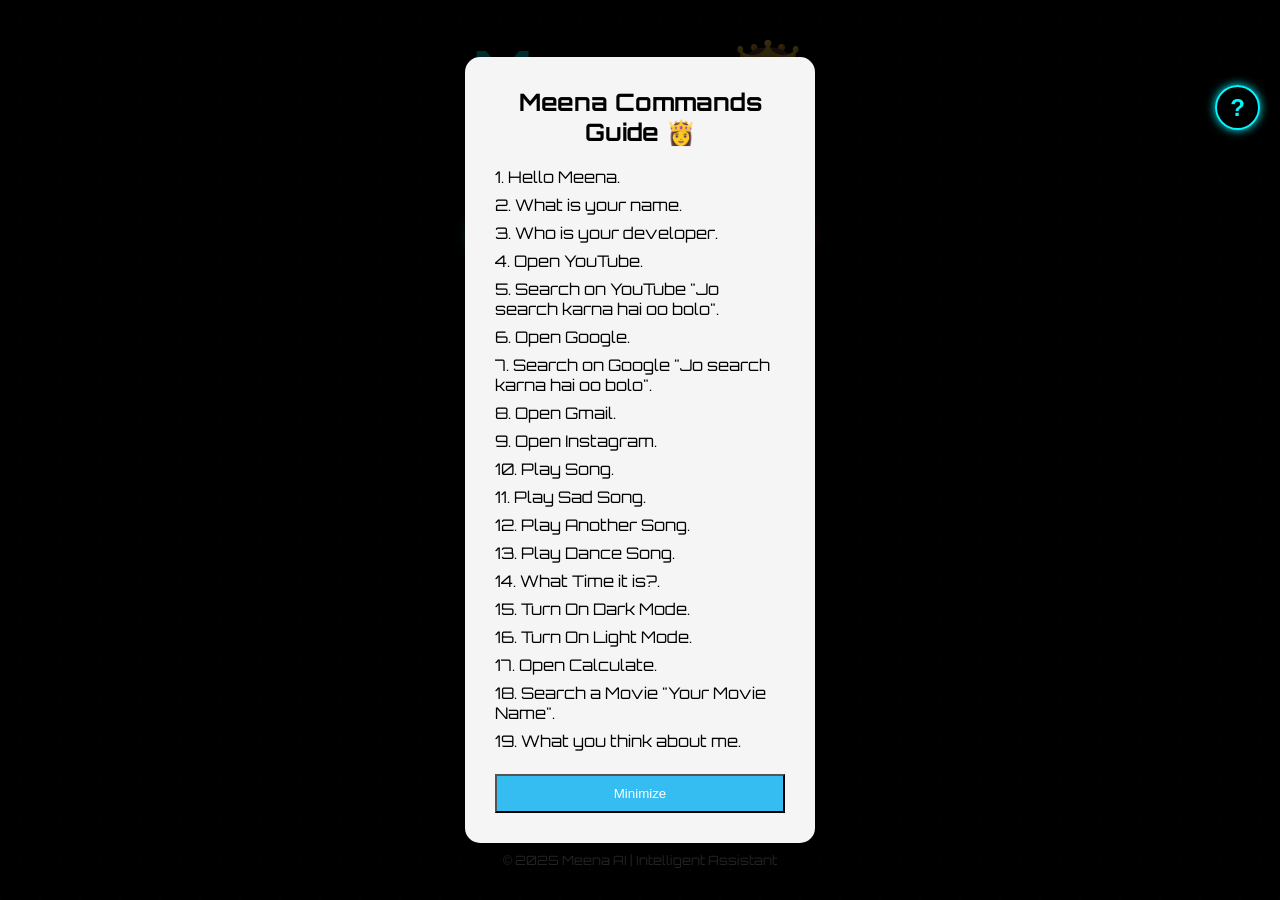
<file: index.html>
<!doctype html>
<html lang="en">
  <head>
    <meta charset="UTF-8" />
    <meta name="viewport" content="width=device-width, initial-scale=1.0" />
    <title>Meena 👸 AI Assistant</title>
    <link rel="stylesheet" href="style.css" />
    <link
      href="https://fonts.googleapis.com/css2?family=Orbitron&display=swap"
      rel="stylesheet"
    />
  </head>
  <body>
    <div id="bg-animation"></div>

    <div class="ui">
      <h1 class="title">Meena 👸</h1>
      <h4 class="subtitle">Cᴏᴅᴇᴅ ᴡɪᴛʜ <span class="heart">♥</span> ʙʏ 🄰🄽🅂🄷🅄</h4>

      <div class="buttons">
        <button id="start" class="btn glow">Start</button>
        <button id="stop" class="btn glow-red">Stop</button>
      </div>

      <!-- Voice Box -->
      <div id="voice-box" class="hidden">
        <label for="speechInput">You said:</label>
        <input type="text" id="speechInput" readonly />
      </div>

      <!-- Response Box -->
      <div id="response-box" class="hidden">
        <label for="responseOutput">Meena says:</label>
        <div id="responseOutput" class="response-output"></div>
      </div>

      <!-- Commands Overlay -->
      <div id="commandOverlay" class="overlay">
        <div class="overlay-box">
          <h2>Meena Commands Guide 👸</h2>

          <ul>
            <ul>
              <li>1. Hello Meena.</li>

              <li>2. What is your name.</li>

              <li>3. Who is your developer.</li>

              <li>4. Open YouTube.</li>

              <li>5. Search on YouTube "Jo search karna hai oo bolo".</li>

              <li>6. Open Google.</li>

              <li>7. Search on Google "Jo search karna hai oo bolo". </li>

              <li>8. Open Gmail.</li>

              <li>9. Open Instagram.</li>
       
              <li>10. Play Song.</li>

              <li>11. Play Sad Song.</li>

              <li>12. Play Another Song.</li>

              <li>13. Play Dance Song.</li>

              <li>14. What Time it is?. </li>

              <li>15. Turn On Dark Mode.</li>

              <li>16. Turn On Light Mode.</li>

              <li>17. Open Calculate.</li>

              <li>18. Search a Movie "Your Movie Name".</li>

              <li>19. What you think about me.</li>
            </ul>
          </ul>

          <button id="minimizeOverlay">Minimize</button>
        </div>
      </div>

      <!-- Help Button -->
      <button id="helpBtn">?</button>

      <footer>
        <p>&copy; 2025 Meena AI | Intelligent Assistant</p>
      </footer>
    </div>

    <!-- Audio Files -->
    <audio id="music1"><source src="song1.mp3" type="audio/mpeg" /></audio>
    <audio id="music2"><source src="song2.mp3" type="audio/mpeg" /></audio>
    <audio id="music3"><source src="song3.mp3" type="audio/mpeg" /></audio>
    <audio id="music4"><source src="song4.mp3" type="audio/mpeg" /></audio>

    <script src="script.js"></script>
  </body>
</html>
</file>
<file: style.css>
/* General Reset */
* {
    margin: 0;
    padding: 0;
    box-sizing: border-box;
}

body, html {
    height: 100%;
    width: 100%;
    font-family: 'Orbitron', sans-serif;
    background: #000;
    overflow: hidden;
}

@media (max-width:600px){

#helpBtn{

top:95px;
right:10px;

width:35px;
height:35px;

font-size:18px;

}

}

.response-output {
    font-size: 1.1rem;
    width: 80%;
    max-width: 500px;
    padding: 1rem;
    border-radius: 10px;
    background-color: rgba(0, 245, 255, 0.05);
    border: 2px solid #00f5ff;
    color: #00f5ff;
    box-shadow: 0 0 10px #00f5ff44;
    text-align: center;
    min-height: 50px;
    white-space: pre-wrap;
    transition: all 0.3s ease-in-out;
}


/* Fullscreen UI container */
.ui {
    position: relative;
    z-index: 2;
    height: 100%;
    display: flex;
    flex-direction: column;
    justify-content: center;
    align-items: center;
    color: #00f5ff;
    text-align: center;
    padding: 2rem;
}

/* Animated BG */
#bg-animation {
    position: absolute;
    top: 0;
    left: 0;
    width: 100%;
    height: 100%;
    background: radial-gradient(circle, #00f5ff1a 1px, transparent 1px),
                radial-gradient(circle, #00f5ff1a 1px, transparent 1px);
    background-position: 0 0, 10px 10px;
    background-size: 20px 20px;
    animation: moveBackground 60s linear infinite;
    z-index: 1;
}

@keyframes moveBackground {
    0% { background-position: 0 0, 10px 10px; }
    100% { background-position: 1000px 1000px, 1010px 1010px; }
}

/* Headings */
.title {
    font-size: 4rem;
    color: #00f5ff;
    margin-bottom: 0.5rem;
}

.subtitle {
    font-size: 1rem;
    color: #ccc;
    margin-bottom: 2rem;
}

.heart {
    color: #ff0077;
    animation: beat 1s infinite;
}

@keyframes beat {
    0%, 100% { transform: scale(1); }
    50% { transform: scale(1.2); }
}

/* Buttons */
.buttons {
    display: flex;
    gap: 2rem;
    margin-top: 2rem;
}

.btn {
    padding: 1rem 3rem;
    font-size: 1.2rem;
    border: none;
    border-radius: 30px;
    text-transform: uppercase;
    cursor: pointer;
    transition: 0.3s ease;
    font-weight: bold;
}

/* Glowing Start */
.glow {
    background-color: transparent;
    color: #00f5ff;
    border: 2px solid #00f5ff;
    box-shadow: 0 0 10px #00f5ff, 0 0 20px #00f5ff44;
}

.glow:hover {
    background-color: #00f5ff;
    color: #000;
    box-shadow: 0 0 20px #00f5ff, 0 0 30px #00f5ff77;
}

/* Glowing Stop */
.glow-red {
    background-color: transparent;
    color: #ff004c;
    border: 2px solid #ff004c;
    box-shadow: 0 0 10px #ff004c, 0 0 20px #ff004c44;
}

.glow-red:hover {
    background-color: #ff004c;
    color: #000;
    box-shadow: 0 0 20px #ff004c, 0 0 30px #ff004c77;
}

/* Voice Box */
#voice-box {
    margin-top: 2rem;
    display: flex;
    flex-direction: column;
    align-items: center;
    gap: 0.5rem;
    color: #00f5ff;
}

#voice-box input {
    padding: 10px 20px;
    width: 80%;
    max-width: 500px;
    font-size: 1rem;
    border-radius: 10px;
    border: 2px solid #00f5ff;
    background-color: #000;
    color: #00f5ff;
    text-align: center;
    box-shadow: 0 0 10px #00f5ff44;
}

/* Response Box */
#response-box {
    margin-top: 1rem;
    display: flex;
    flex-direction: column;
    align-items: center;
    gap: 0.5rem;
    color: #00f5ff;
}

#response-box input {
    padding: 10px 20px;
    width: 80%;
    max-width: 500px;
    font-size: 1rem;
    border-radius: 10px;
    border: 2px solid #00f5ff;
    background-color: #000;
    color: #00f5ff;
    text-align: center;
    box-shadow: 0 0 10px #00f5ff44;
}

.hidden {
    display: none;
}

/* Footer */
footer {
    margin-top: auto;
    font-size: 0.8rem;
    color: #aaa;
    padding-top: 2rem;
}




/* Overlay */

.overlay{
position:fixed;
top:0;
left:0;
width:100%;
height:100%;
background:rgba(0,0,0,0.8);
display:flex;
justify-content:center;
align-items:center;
z-index:999;
}

.overlay-box{

background:#f5f5f5; /* Light white */

padding:30px;

border-radius:15px;

width:350px;

text-align:left;

color:black;

box-shadow:0px 0px 20px rgba(0,0,0,0.3);

}

.overlay-box h2{

text-align:center;
margin-bottom:20px;

}

.overlay-box ul{

list-style:none;
padding:0;

}

.overlay-box li{

margin:8px 0;

}

/* Minimize Button */

#minimizeOverlay{

background: #35bcf1;
color: #ffffff;    
margin-top:15px;
padding:10px;
width:100%;
cursor:pointer;

}

/* Help Button */

#helpBtn{

position:absolute;
top:85px;
right:20px;

width:45px;
height:45px;

border-radius:50%;

background:transparent;

color:#00f7ff; /* Neon color */

font-size:24px;
font-weight:bold;

border:2px solid #00f7ff;

cursor:pointer;

z-index:1000;

box-shadow:0 0 10px #00f7ff;

transition:0.3s;

}

#helpBtn:hover{

background:#00f7ff;
color:black;

box-shadow:0 0 20px #00f7ff;

}
</file>
